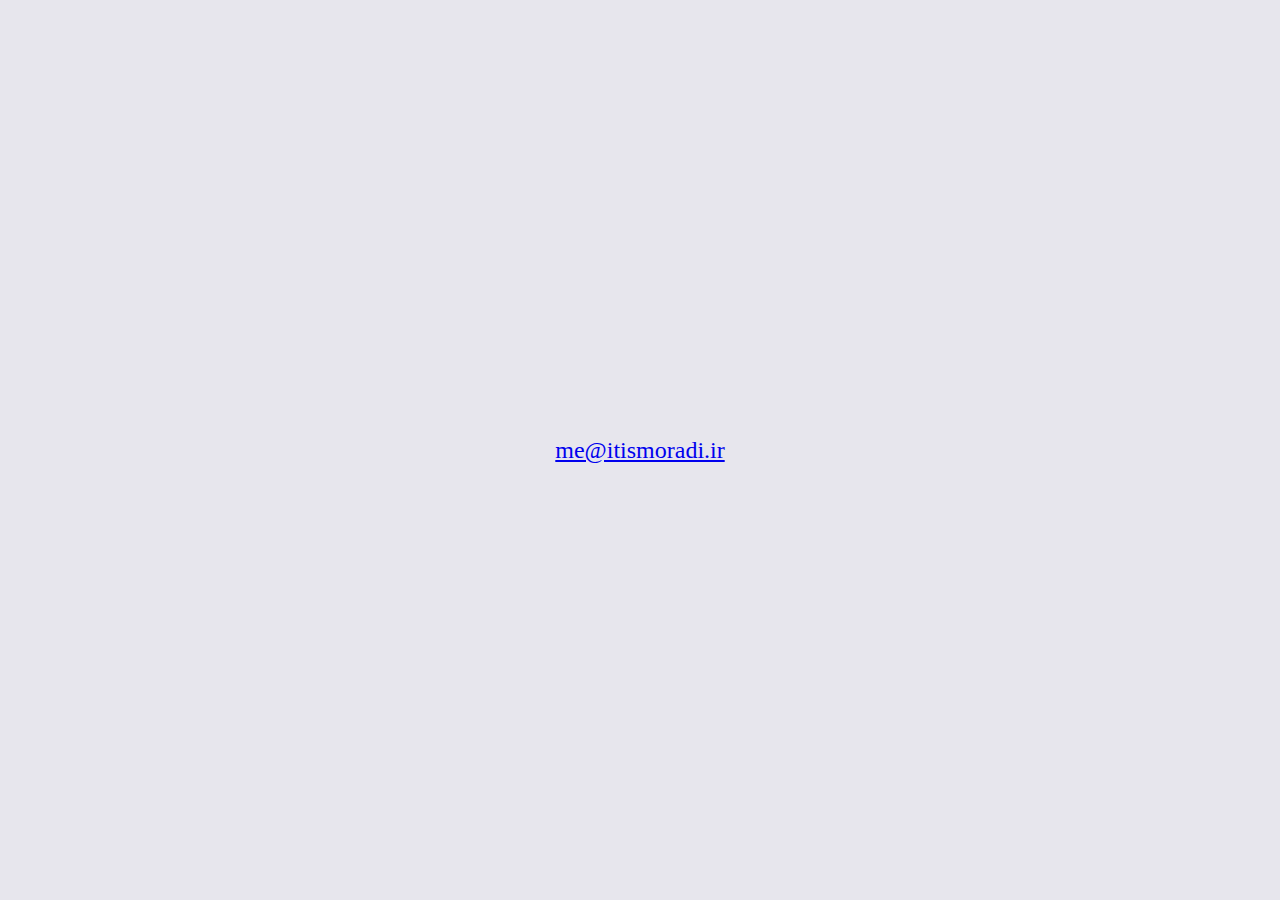
<file: html/contact.html>
<!DOCTYPE html>
<html lang="en">
    <head>
        <meta charset="UTF-8" />
        <meta name="viewport" content="width=device-width, initial-scale=1.0" />
        <link rel="stylesheet" href="../css/contact.css" />
        <title>Your Email Page</title>
    </head>
    <body>
        <div class="container">
            <p class="email">
                <a href="mailto:me@itismoradi.ir">me@itismoradi.ir</a>
            </p>
        </div>
    </body>
</html>
</file>
<file: css/contact.css>
body {
    margin: 0;
    padding: 0;
    height: 100vh;
    display: flex;
    align-items: center;
    justify-content: center;
    background-color: #e7e6ed;
}

.container {
    text-align: center;
}

.email {
    font-size: 1.5em;
    color: #000; /* Adjust the color as needed */
    text-decoration: none;
}

.email:hover {
    text-decoration: underline;
}
</file>
